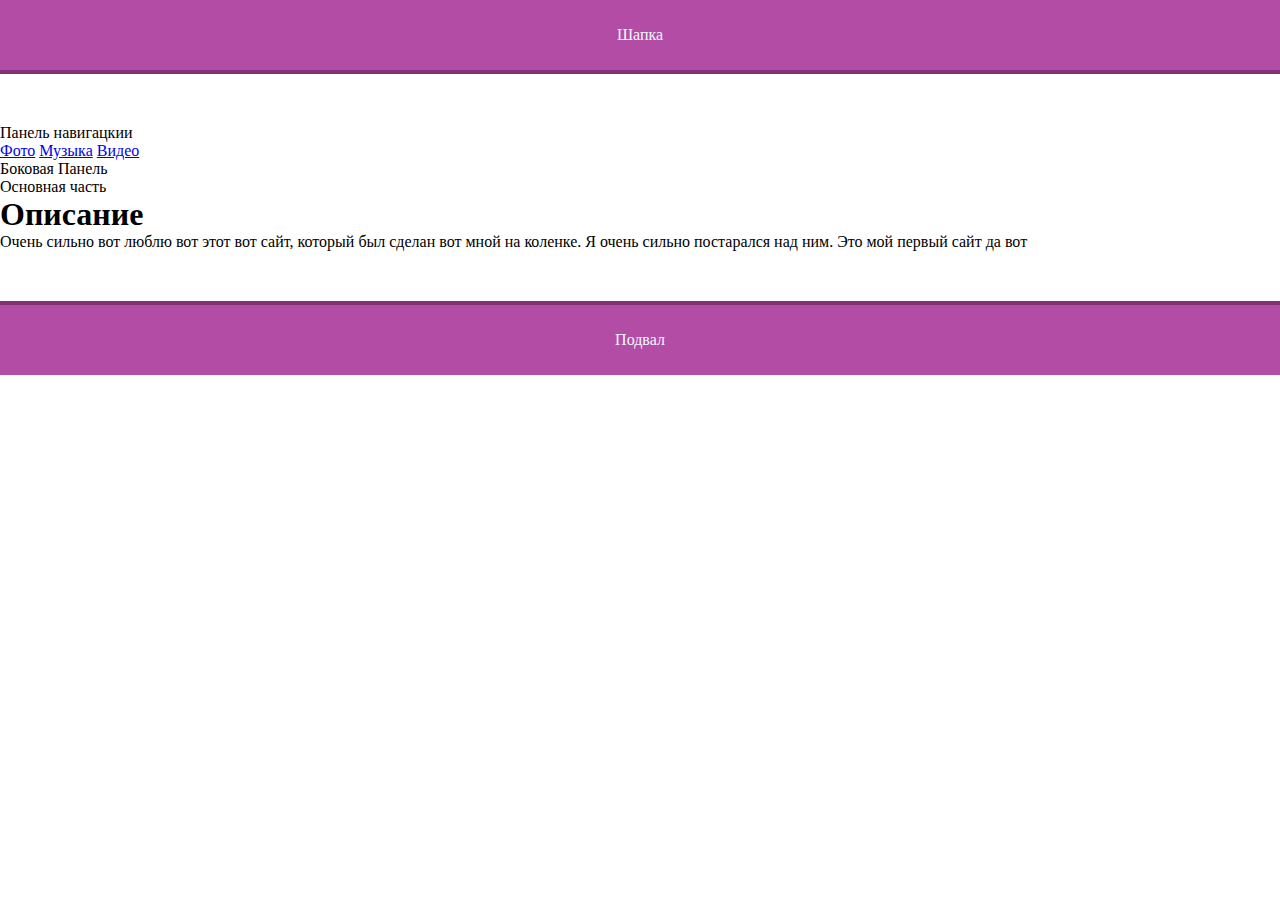
<file: index.html>
<!DOCTYPE html>
<html lang="ru">
<head>
    <link rel="stylesheet" href="main.css">
    <link rel="icon" href="C:\Users\PA\Downloads\icons8-scp-foundation-100.png">
    <meta charset="UTF-8">
    <title>Сайт на коленке</title>
</head>
<body>
    <header>Шапка</header>
    <nav>Панель навигацкии<br>
        <A href="index1.html">Фото</A>
        <A href="index2.html">Музыка</A>
        <A href="index3.html">Видео</A>
    </nav>
    <aside>Боковая Панель</aside>
    <main>Основная часть<br>
        <h1>Описание</h1>
        Очень сильно вот люблю вот этот вот сайт, который был сделан вот мной
        на коленке. Я очень сильно постарался над ним. Это мой первый сайт да вот
    </main>
    <footer>Подвал</footer>
    
</body>

</html>
</file>
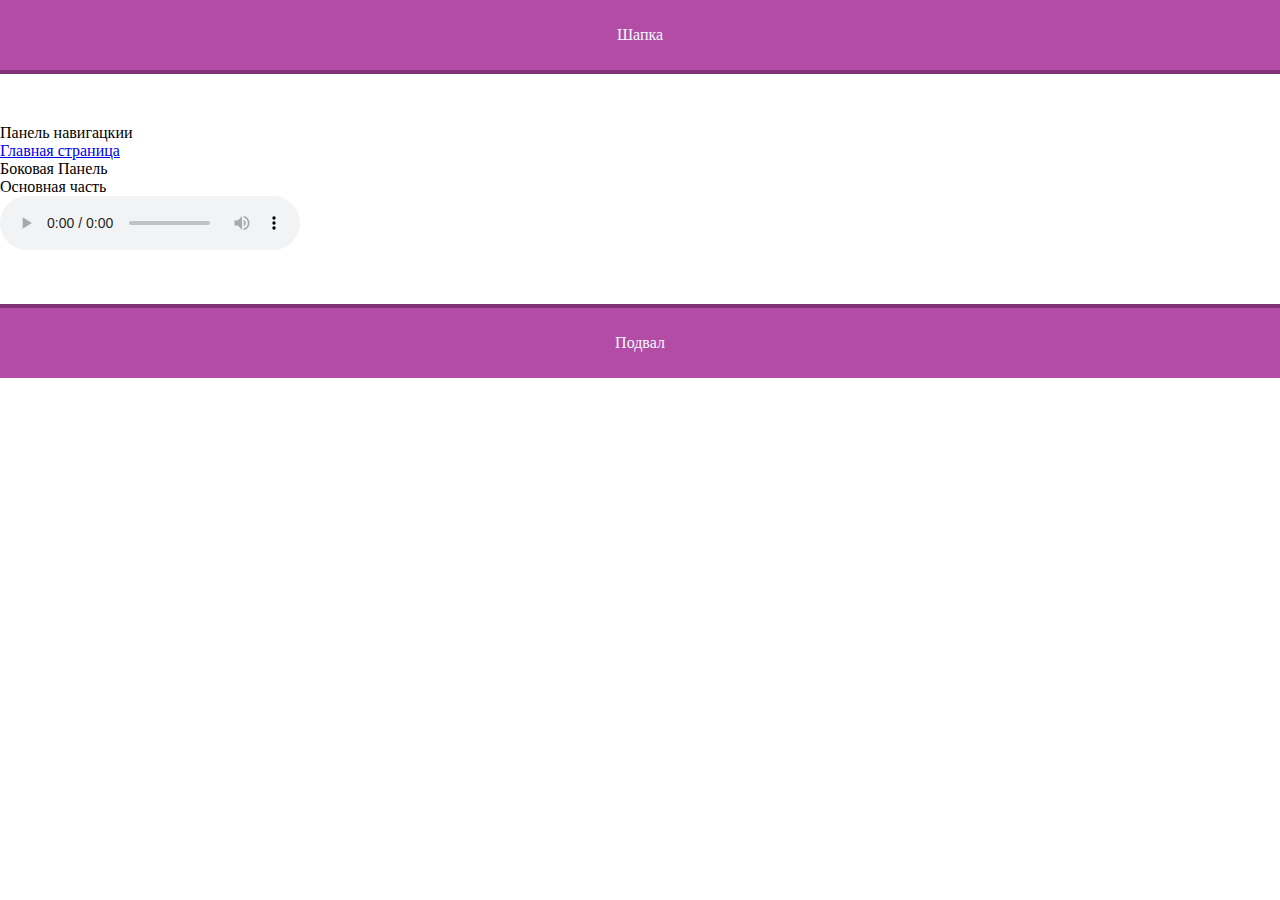
<file: index2.html>
<!DOCTYPE html>
<html lang="ru">
<head>
    <link rel="stylesheet" href="main.css">
    <link rel="icon" href="C:\Users\PA\Downloads\icons8-scp-foundation-100.png">
    <meta charset="UTF-8">
    <title>Сайт на коленке</title>
</head>
<body>
    <header>Шапка</header>
    <nav>Панель навигацкии<br>
        <A href="index.html">Главная страница</A>
    </nav>
    <aside>Боковая Панель</aside>
    <main>Основная часть<br>
        <audio controls>
            <source src="C:\Users\PA\Downloads\Ela_Minus_-_megapunk_70779678.mp3">
        </audio>
    </main>
    <footer>Подвал</footer>
    
</body>

</html>
</file>
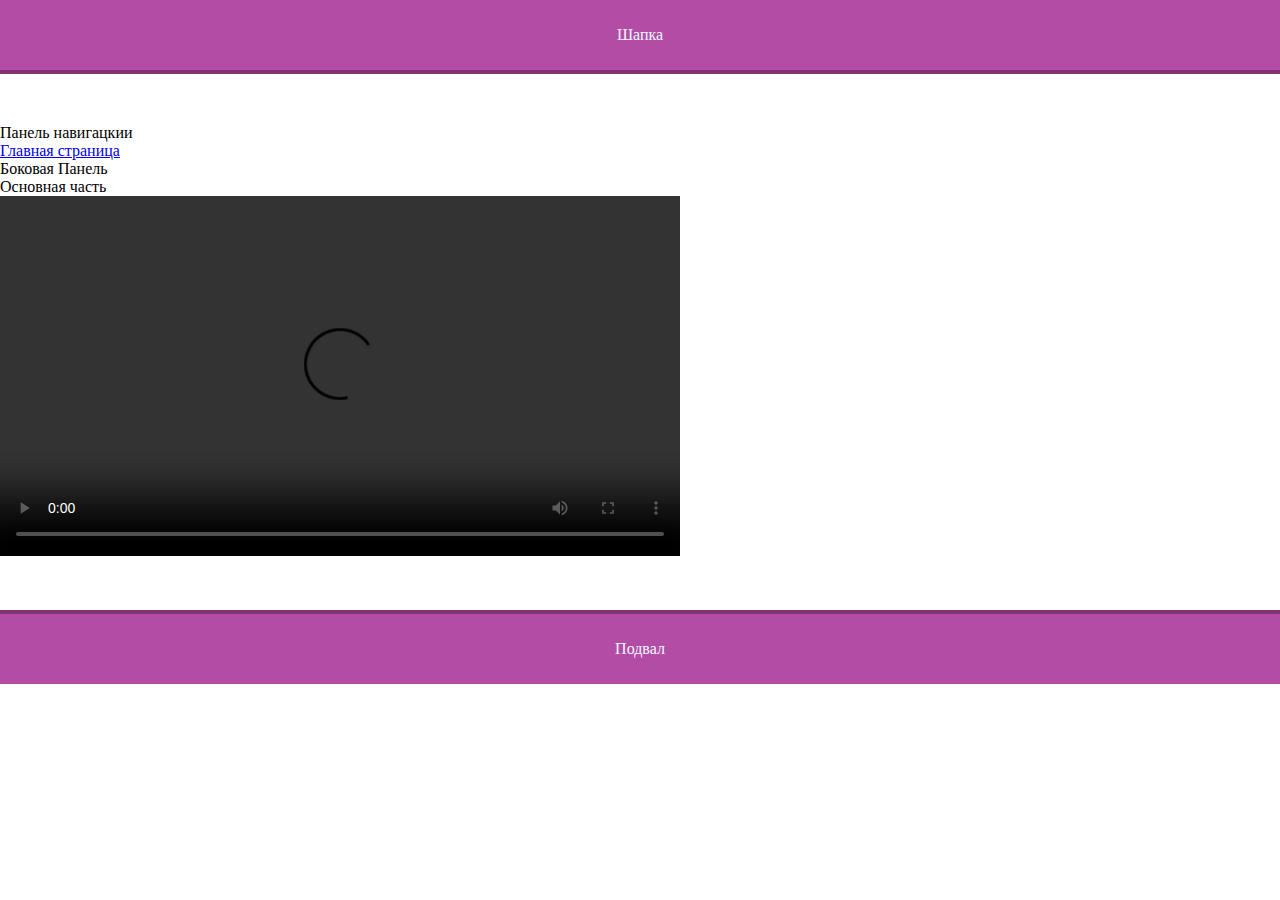
<file: index3.html>
<!DOCTYPE html>
<html lang="ru">
<head>
    <link rel="stylesheet" href="main.css">
    <link rel="icon" href="C:\Users\PA\Downloads\icons8-scp-foundation-100.png">
    <meta charset="UTF-8">
    <title>Сайт на коленке</title>
</head>
<body>
    <header>Шапка</header>
    <nav>Панель навигацкии<br>
        <A href="index.html">Главная страница</A>
    </nav>
    <aside>Боковая Панель</aside>
    <main>Основная часть<br>
        <video width="680" height="360" controls>
            <source src="C:\Users\PA\Downloads\rickroll.mp4"></source>
        </video>
    </main>
    <footer>Подвал</footer>
    
</body>

</html>
</file>
<file: main.css>
* {
    margin: 0 auto;
}

header, footer {
    width: 100%;
    height: 70px;
    text-align: center;
    border-bottom: 4px solid rgb(129, 50, 119);
    background: rgb(179, 76, 165);
    color: aliceblue;
    line-height: 70px;
    margin-bottom: 50px ;
    float: left;
}
 footer {
    margin-bottom: 0;
    margin-top: 50px;
    border-bottom: 0;
    border-top: 4px solid  rgb(129, 50, 119);
 }
</file>
